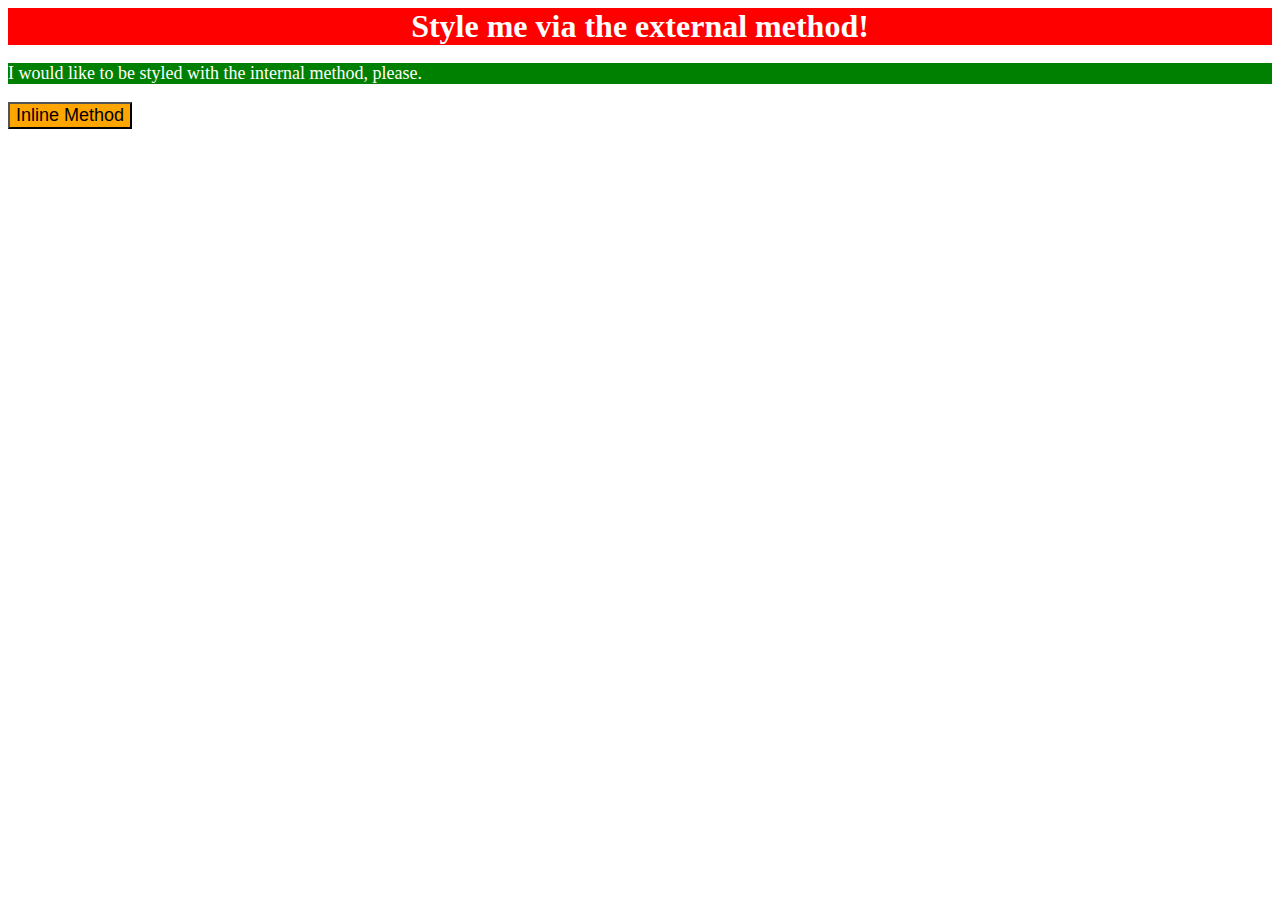
<file: foundations/01-css-methods/index.html>
<!DOCTYPE html>
<html lang="en">
  <head>
    <meta charset="UTF-8">
    <meta http-equiv="X-UA-Compatible" content="IE=edge">
    <meta name="viewport" content="width=device-width, initial-scale=1.0">
    <title>Methods for Adding CSS</title>
    <link rel="stylesheet" href="styles.css">
    <style>
        p {
            background-color: green;
            color: white;
            font-size: 18px;
        }

    </style>
  </head>
  <body>
    <div>Style me via the external method!</div>
    <p>I would like to be styled with the internal method, please.</p>
    <button style="background-color: orange;
    font-size: 18px;">Inline Method</button>
  </body>
</html>
</file>
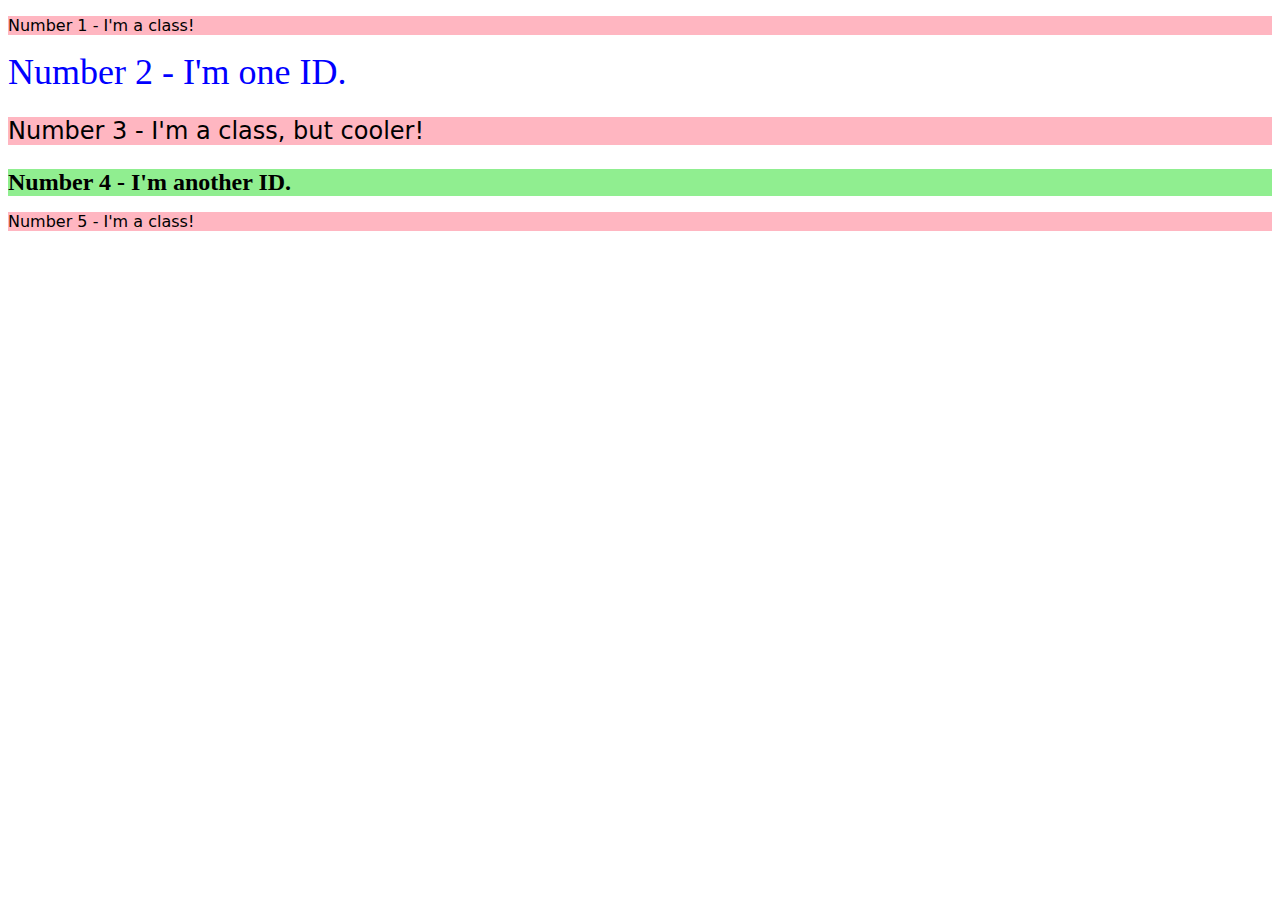
<file: foundations/02-class-id-selectors/index.html>
<!DOCTYPE html>
<html lang="en">
  <head>
    <meta charset="UTF-8">
    <meta http-equiv="X-UA-Compatible" content="IE=edge">
    <meta name="viewport" content="width=device-width, initial-scale=1.0">
    <title>Class and ID Selectors</title>
    <link rel="stylesheet" href="style.css">
  </head>
  <body>
    <p class="odd">Number 1 - I'm a class!</p>
    <div id="two">Number 2 - I'm one ID.</div>
    <p class="odd nfs">Number 3 - I'm a class, but cooler!</p>
    <div id="four" class="nfs">Number 4 - I'm another ID.</div>
    <p class="odd">Number 5 - I'm a class!</p>
  </body>
</html>
</file>
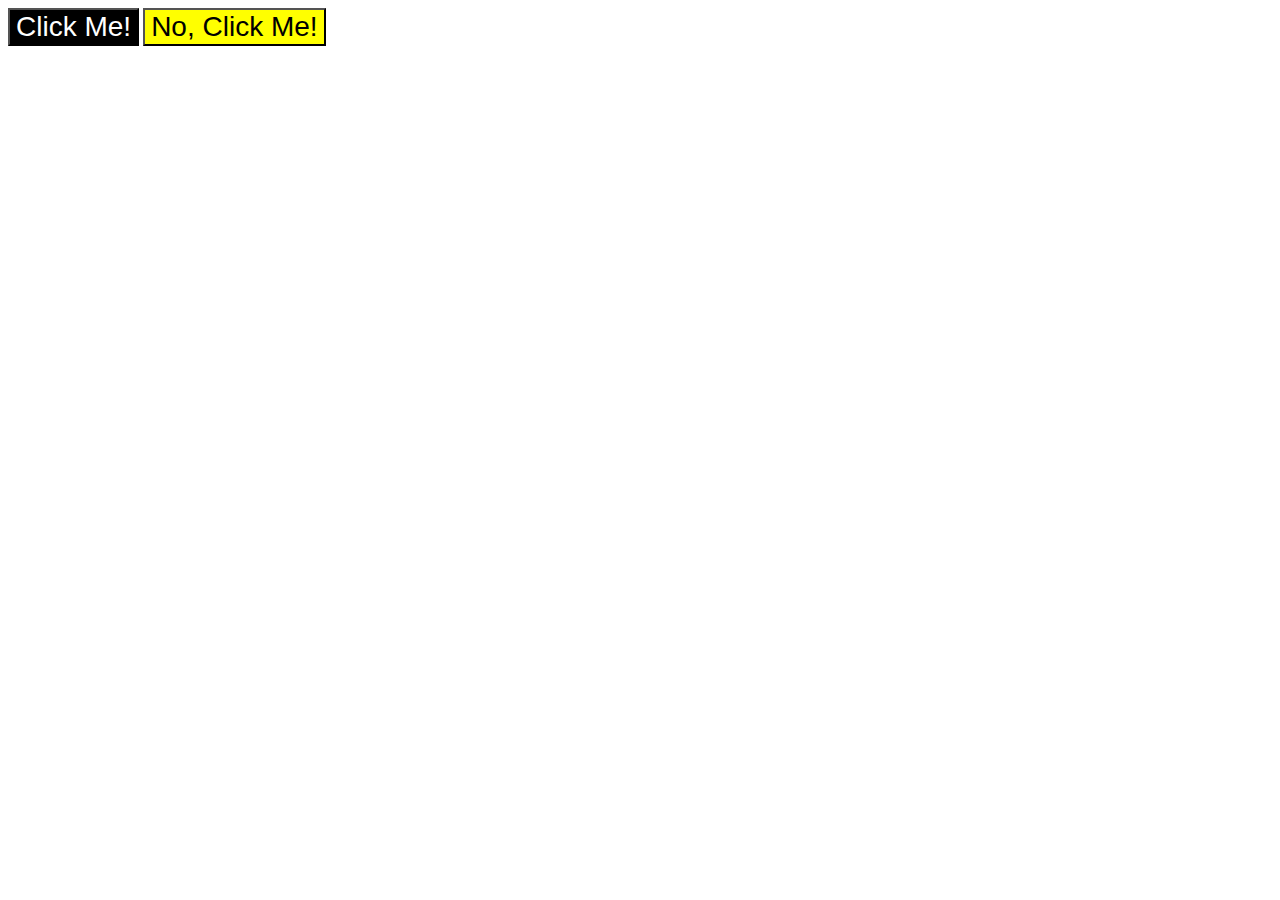
<file: foundations/03-grouping-selectors/index.html>
<!DOCTYPE html>
<html lang="en">
  <head>
    <meta charset="UTF-8">
    <meta http-equiv="X-UA-Compatible" content="IE=edge">
    <meta name="viewport" content="width=device-width, initial-scale=1.0">
    <title>Grouping Selectors</title>
    <link rel="stylesheet" href="style.css">
  </head>
  <body>
    <button class="bt">Click Me!</button>
    <button class="bt1">No, Click Me!</button>
  </body>
</html>
</file>
<file: foundations/01-css-methods/styles.css>
div {
    background-color: red;
    color: white;
    font-size: 32px;
    text-align: center;
    font-weight: bold;
}
</file>
<file: foundations/02-class-id-selectors/style.css>
.odd {
    background-color: #ffb6c1;
    font-family: Verdana, "Dejavu Sans", sans-serif;

}

.nfs {
    font-size: 24px;
}

#two {
    color: blue;
    font-size: 36px;
}

#four {
    background-color: #90ee90;
    font-weight: bold;

}
</file>
<file: foundations/03-grouping-selectors/style.css>
.bt,
.bt1 {
    font-family: Helvetica, "Times New Roman", sans-serif;
    font-size: 28px;
}

.bt {
    background-color: black;
    color: white;
}

.bt1 {
    background-color: yellow;
}
</file>
